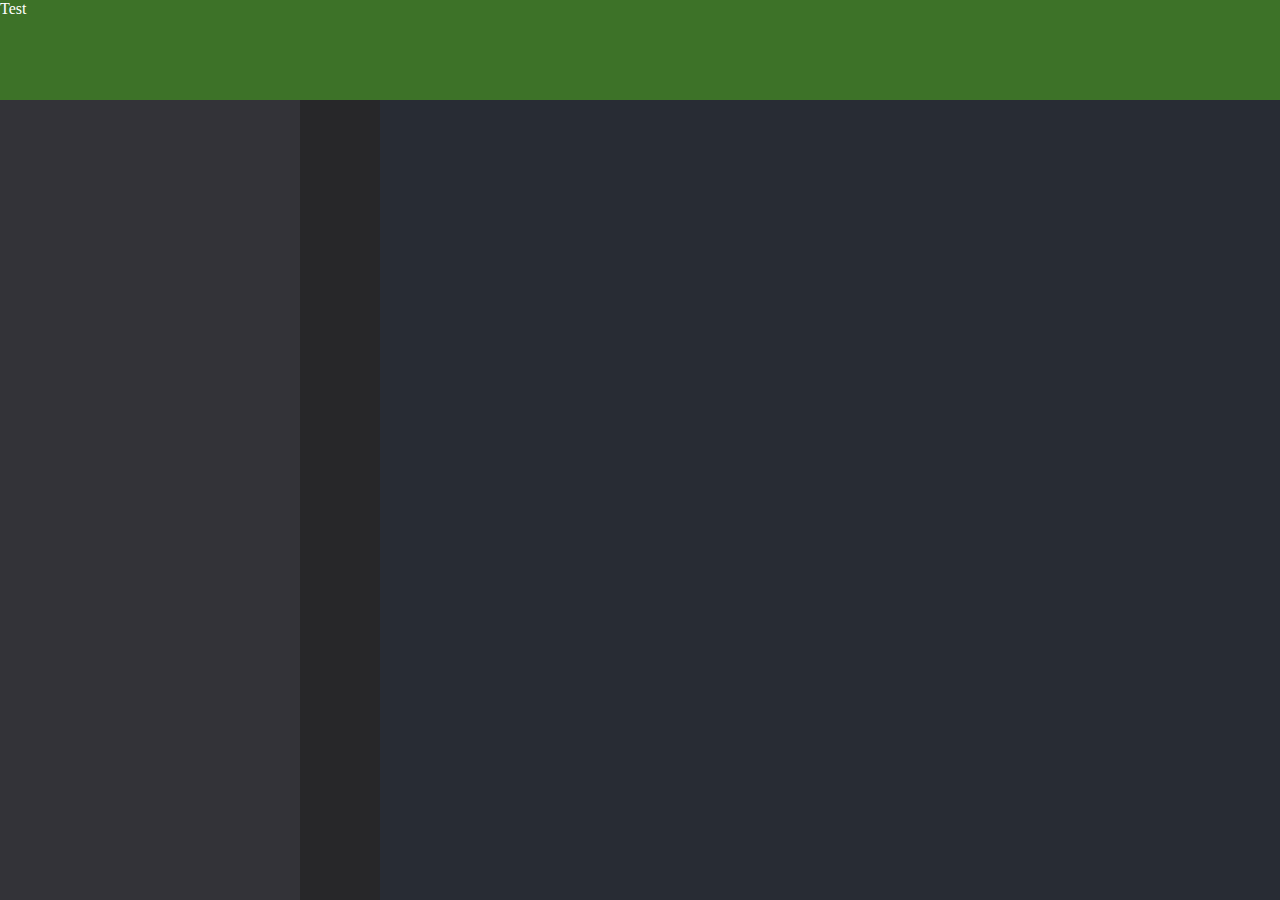
<file: index.html>
<!DOCTYPE html>
<html>
<head>
    <meta charset="UTF-8">
    <link rel="stylesheet" href="style.css">
    <link rel="icon" href="assets/flavicon.ico">
</head>
<body>
    <header>Test</header>
    <div class="bodyrest">
        <div id="sidebar">
            <textarea id="input" spellcheck="false" style="left: 390px"></textarea>
        </div>
        <div class="editorouter">
            <div class="rowline"></div>
            <div class="borderline"></div>
            <div id="editor">
                <div id="rows" onclick="focusInput()">
                    <div class="rows" id="row1"></div>
                </div>
            </div>
        </div>
    </div>
    <script src="app.js" charset="UTF-8"></script>
    <script src="element_handling.js" charset="UTF-8"></script>
    <script src="parsing.js" charset="UTF-8"></script>
</body>
</html>
</file>
<file: style.css>
body {
    background-color: #2c2c2c;
    margin: 0;
    overflow: none;
    font-family: Consolas;
}
header {
    width: 100%;
    height: 100px;
    background-color: #3d7228;
    color: white;
}
.bodyrest {
    position: absolute;
    display: flex;
    left: 0;
    right: 0;
    top: 100px;
    bottom : 0;
}
#sidebar {
    position: relative;
    top: 0;
    bottom: 0;
    width: 300px;
    background: #333338;
}
.focusdiv {
    width: 220px;
    height: 90px;
    background-color: #136613;
    color: white;
    text-align: center;
    display: flex;
}

.editorouter {
    flex: 1;
    display: flex;
}
.rowline {
    top: 0px;
    bottom: 0px;
    width: 80px;
    background: #272729;
}
#editor {
    background-color: #282c34;
    flex: 1;
    font-family: inherit;
    padding-left: 10px;
    font-size: 16px;
    display: flex;
}
#input {
    position: absolute;
    display: inline-block;
    vertical-align: top;
    resize: none;
    overflow: hidden;
    background-color: transparent;
    outline: none;
    padding: 0;
    border: 0;
    margin-left: 0px;
    height: 20px;
    color: white;
    font: inherit;
    font-size: inherit;
    line-height: 20px;
    width: 100px;
    transition: all 0.02s linear;
}
.rows {
    display: inline-block;
}
#rows {
    flex: 1;
}
.rows {
    display: flex;;
    width: 100%;
    height: 20px;
}
.textspan {
    margin-top: auto;
    margin-bottom: auto;
    line-height: 20px;
}
.textgnrc {
    color: #f0ffff;
}
.keyword {
    color: #c84db4;
}
.number {
    color: #d38200;
}
.sign {
    color: #c84db4;
}
.string {
    color: #4ed677;
}
</file>
